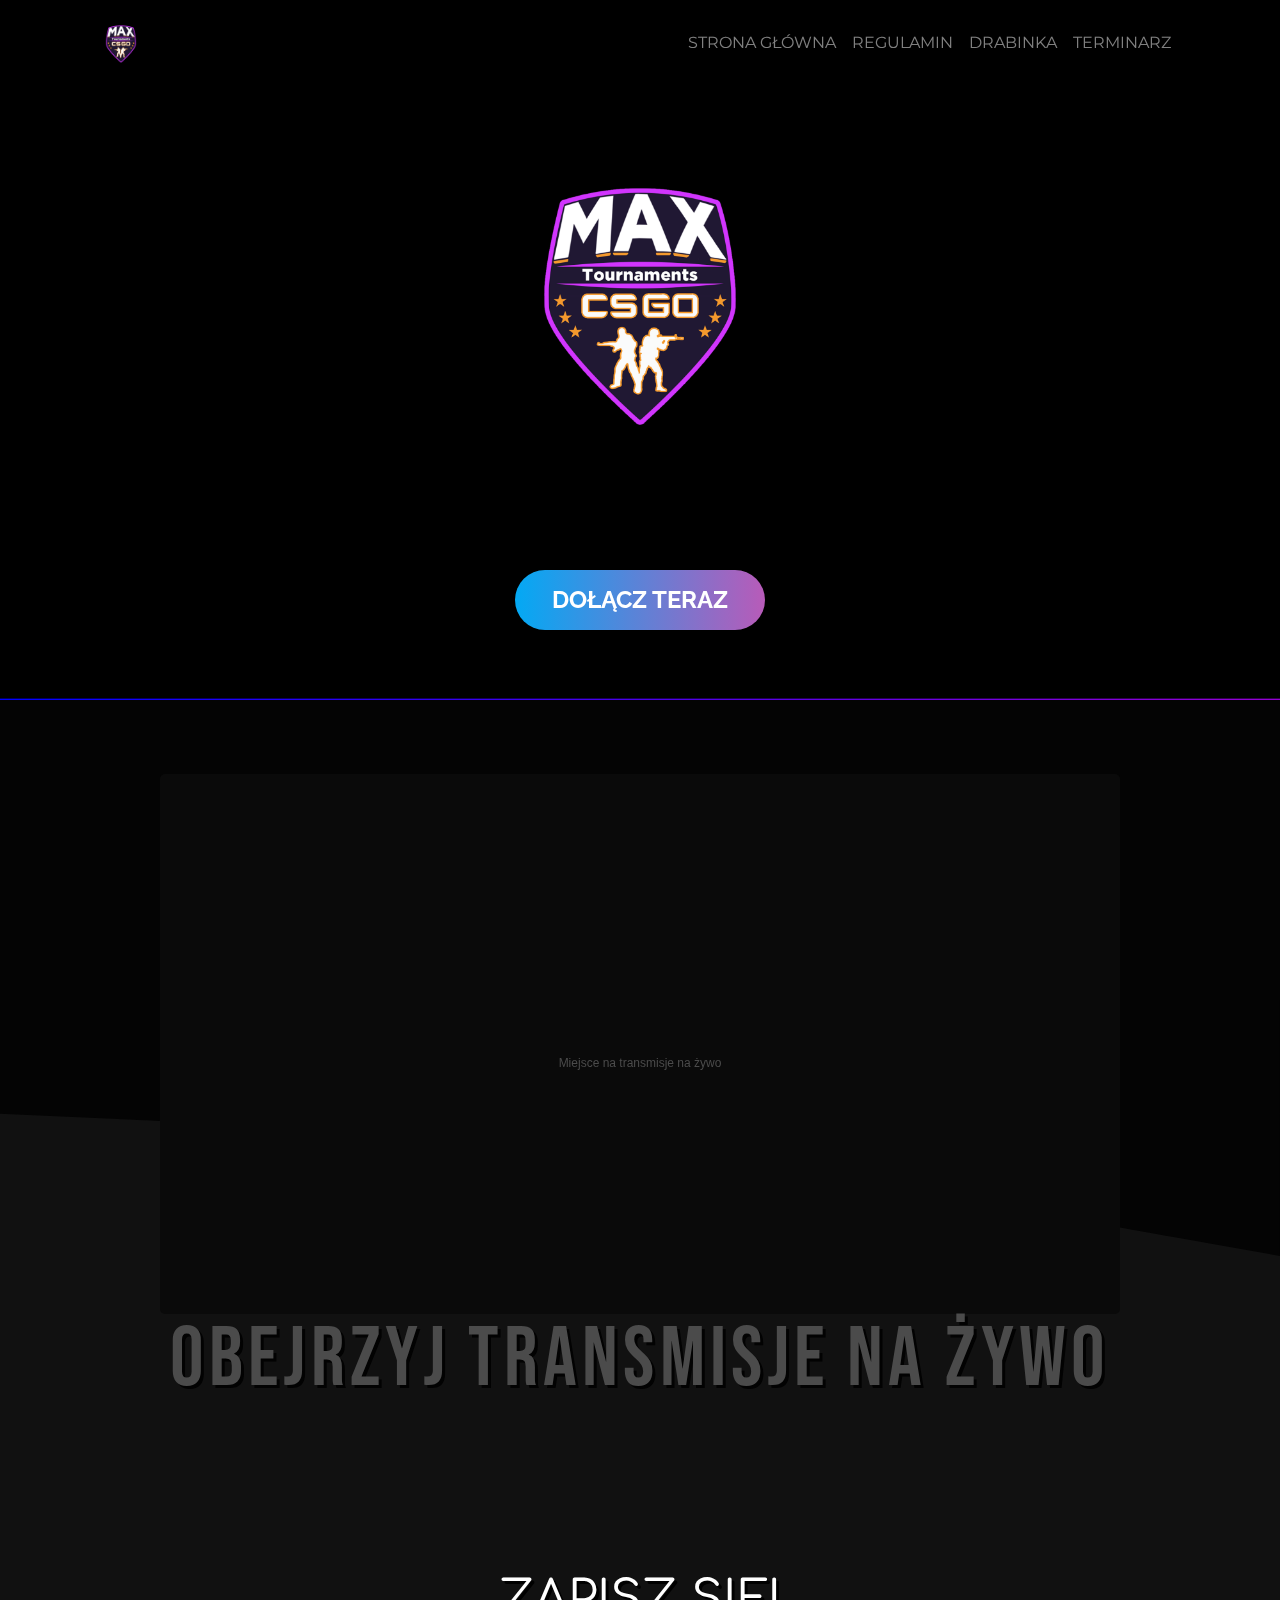
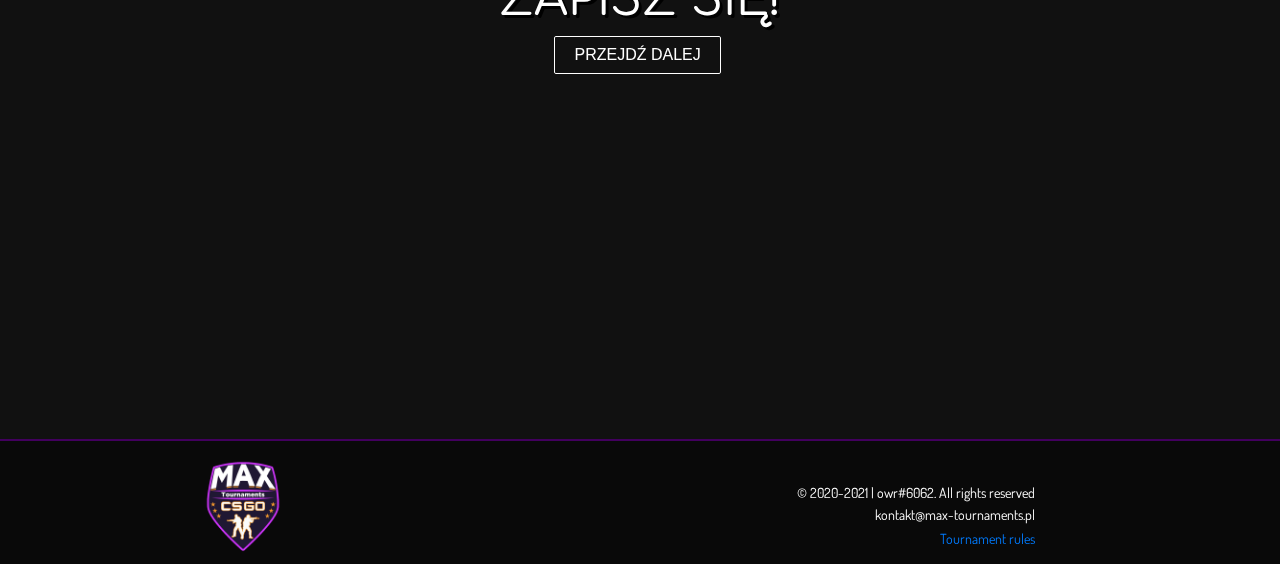
<file: index.html>
<!DOCTYPE html>
<html lang="en">
<head>
    <meta charset="UTF-8">
    <meta name="viewport" content="width=device-width, initial-scale=1.0">
    <link rel="stylesheet" type="text/css" href="main.css"/>
    <link rel="stylesheet" type="text/css" href="index.css"/>
    <link rel="stylesheet" type="text/css" href="tournaments.css"/>
    <link rel="preconnect" href="https://fonts.gstatic.com">
    <link rel="icon" href="img/logo.png" type="image/gif">
    <link rel="dns-prefetch" href="//fonts.googleapis.com">
    <link href="https://fonts.googleapis.com/css?family=Rubik:300,400,500" rel="stylesheet">

    <!-- FONTS -->
    <link rel="preconnect" href="https://fonts.gstatic.com">
    <link href="https://fonts.googleapis.com/css2?family=Raleway:wght@100&display=swap" rel="stylesheet">

    <!-- boostrap -->
    
    <link rel="stylesheet" href="https://maxcdn.bootstrapcdn.com/bootstrap/4.5.2/css/bootstrap.min.css">

    
    <script src="https://ajax.googleapis.com/ajax/libs/jquery/3.5.1/jquery.min.js"></script>
    <script src="https://cdnjs.cloudflare.com/ajax/libs/popper.js/1.16.0/umd/popper.min.js"></script>
    <script src="https://maxcdn.bootstrapcdn.com/bootstrap/4.5.2/js/bootstrap.min.js"></script>
    <script src="main.js" ></script>
    <!-- boostrap -->
    <title> Max-Tournaments | Strona główna </title>
</head> 
<body>
  <div class="nav-menu fixed-top" id="nav-menu">
    <div class="container">
      <div class="row">
        <div class="col-md-12">
          <nav class="navbar navbar-dark navbar-expand-lg">
          <a class="navbar-brand" href="/" id="logo-maxrp"><img src="img/logo-big.png" class="img-fluid" alt="logo" width="40px"></a> <button class="navbar-toggler" type="button" data-toggle="collapse" data-target="#navbar" aria-controls="navbar" aria-expanded="false" aria-label="Toggle navigation"> <span class="navbar-toggler-icon"></span> </button>
            <div class="collapse navbar-collapse" id="navbar">
            <ul class="navbar-nav ml-auto">
            <li class="nav-item"> <a class="nav-link" href="#home">STRONA GŁÓWNA<span class="sr-only">(current)</span></a> </li>
            <li class="nav-item"> <a class="nav-link" href="regulamin.html">REGULAMIN</a> </li>
            <li class="nav-item"> <a class="nav-link" href="img/team-ladder.png" target="_blank">DRABINKA</a> </li>
            <li class="nav-item"> <a class="nav-link" href="img/team-plan.png" target="_blank">TERMINARZ</a> </li>
            </ul>
            </div>
          </nav>
        </div>
      </div>
    </div>
  </div>


<!-- [JOIN DISCORD] BUTTON  -->
	<b class="discord-button" onclick="window.open('https://discord.gg/T7HRJd5wJM','_blank')" style="font-family: 'Raleway', sans-serif;">DOŁĄCZ TERAZ</b>

<!-- IMAGE BOX UNDER NAVBAR -->
  <!--<div class="bg-image1"></div>-->
  <div class="bg-video1">
    <video autoplay muted no-controls loop class="max-promoteVideo">
      <source src="img/maxrp-anim.mp4" type="video/mp4">
    </video>
  </div>
  <!--<div class="banner-under-nav"></div>-->
  <div class="przycmiony-banner"></div>


  <!-- MAX TOURNAMENTS LOGO -->
  <img src = "img/logo-big.png" class="maxrp-logo_before-stats"/>
 <!--
<center>
  <img src="img/background.jpg" class="bg-image"/>
</center>
-->

<!-- GRADIENT LINE UNDER HEADER -->
  <div class="line-under-header"></div>

<div class="glowna_livestream-behindLive"></div>
<div class="underBehindLive">
    <svg xmlns="http://www.w3.org/2000/svg" viewBox="0 0 1440 320">
        <path fill="rgb(4,4,4,1)" fill-opacity="1" d="M0,128L120,133.3C240,139,480,149,720,176C960,203,1200,245,1320,266.7L1440,288L1440,0L1320,0C1200,0,960,0,720,0C480,0,240,0,120,0L0,0Z"></path>
      </svg>
</div>
<div class="glowna_livestream" style="text-align:Center;">                                                                      <!-- [..]/embed/LINK KURWA?autoplay=1[..]-->
    
      <!--<iframe class="glowna_livestream-embed" width="960" height="540" src="https://www.youtube.com/embed/LINK?autoplay=1&mute=1&loop=1" loop frameborder="0" allow="accelerometer; autoplay; clipboard-write; encrypted-media; gyroscope; picture-in-picture"></iframe>
    --><div class="temp-forlive">Miejsce na transmisje na żywo</div>
    <a href="https://www.youtube.com/channel/UCItfhrUKsa4UTNkdv7XUjgQ" target="_blank" style="text-decoration:none;">
      <div class="glowna_livestream-title">obejrzyj transmisje na żywo</div>
    </a>
</div>

<!-- ADD YOUR TEAM BUTTON -->
<div class="box_addyourteam">
  <span class="title-addyourteam">ZAPISZ SIĘ!</span>
  <br/>
  <a href="#" class="btn-signteam">przejdź dalej</a>
</div>


<!-- FOOTER -->



  <div class="footer">

    <div class="footer-container">

      <div class="footer-boxLeft">

        <img src="img/logo-big.png"  class="footer-image"/>

      </div>



      <div class="footer-boxRight">

      <br/>

        <span class="footer-subtitle">&copy; 2020-2021 | owr#6062. All rights reserved</span><br/>

        <span class="footer-subtitle" style="float:right;user-select:text;">kontakt@max-tournaments.pl</span><br/>

        <span class="footer-subtitle"><a href="regulamin.html" style="float:right;">Tournament rules</a></span><br/>

      </div>

    </div>


</body>
</html>
</file>
<file: main.css>
@import url('https://fonts.googleapis.com/css2?family=Dosis:wght@300&display=swap');
@import url('https://fonts.googleapis.com/css2?family=Montserrat:wght@200&display=swap');
/* author: owr#6062 */
.nav-menu {
	background-color: #000000A2;
    width: 100%;
    padding: 10px 0px;
	font-family: 'Montserrat', sans-serif;
    user-select:none;

	
}
.img-fluid{
	pointer-events: none;
}
#nav-menu{
	transition-property:background-color, padding;
	transition-duration:0.5s;
}
.line-under-header{
	width: 100%;
	height:2px;
	background: rgb(133,129,47);
	background: linear-gradient(to right, blue 0%, darkviolet 100%, rgba(0,212,255,1) 100%);
	margin-top:698px;
}

/* SCROLLBAR ,*/
::-webkit-scrollbar {
    width: 12px;
}
::-webkit-scrollbar-track {
    -webkit-border-radius: 10px;
    border-radius: 10px;
}
::-webkit-scrollbar-thumb {
    -webkit-border-radius: 10px;
    border-radius: 10px;
    background: #7600a9;
}
::-webkit-scrollbar-thumb:window-inactive {
	background: #490069;
}
</file>
<file: index.css>
body{
    background-color: #111!important;
    background-repeat: no-repeat;
    background-position: 0px -380px;
    transition-property: background, background-position;
	transition-duration: 0.5s;
	
	user-select:none;
}
/* author: owr#6062 */
.discord-button-div{
	background-color:#fff;
	width:300px;
	height:75px;
	margin:auto;
	margin-top:300px;
}


/*
.bg-image{
	margin-top:65px;
	opacity:1;
	z-index:-1;
	width:100%;
}
*/

.maxrp-logo_before-stats{
	position:absolute;
	top:300px;
	left:50%;
	transform: translate(-50%, -50%);
	pointer-events: none;
	width:256px;
	transition-duration:0.5s;
}

.server-stats-div{
	width: 615px;
	height:155px;
	position:absolute;
    top: 470px;
    left: 50%;
	transform: translate(-50%, -50%);
	color:#fff;

	border-radius: 15px;

	padding: 5px;
	
	pointer-events: none;

	font-family: 'Raleway', sans-serif;
}

.server-stats_box{

	width:96px;
	height:150px;
	font-size:28px;
	float:left;
	margin-left:30px;
	text-align:center;
	
}

.server-stats_box:first-child{
	margin:0;
}
.stats_image{
	width:96px;
}

b.discord-button {
    position: absolute;
    transition: 0.5s;
    top: 600px;
    left: 50%;
    transform: translate(-50%, -50%);
    width: 250px;
    height: 60px;
    text-align: center;
    line-height: 60px;
    color: #fff;
    font-size: 24px;
    text-transform: uppercase;
    text-decoration: none;
    font-family: sans-serif;
    box-sizing: border-box;
    background: linear-gradient(90deg, #03a9f4, #f441a5, darkviolet, #03a9f4);
    background-size: 400%;
    border-radius: 30px;
	z-index: 1;
	user-select:none;
}
  
b.discord-button:hover {
    animation: animate 8s linear infinite;
    transition: 0.5s;
}
  
  @keyframes animate {
    0% {
      background-position: 0%;
    }
    100% {
      background-position: 400%;
    }
}
  
b.discord-button:before {
    transition: 0.5s;
    content: '';
    position: absolute;
    top: -5px;
    left: -5px;
    right: -5px;
    bottom: -5px;
    z-index: -1;
    background: linear-gradient(90deg, #03a9f4, #f441a5, darkviolet, #03a9f4);
    background-size: 400%;
    border-radius: 40px;
    opacity: 0;
    transition: 0.5s;
    
}
  
b.discord-button:hover:before {
    filter: blur(20px);
    opacity: 1;
    animation: animate 8s linear infinite;
    transition: 0.5s;
}

b.discord-button:hover{
	  cursor:pointer;
}
  

@media all and (max-width: 628px){
	.maxrp-logo_before-stats{
		width:200px;
		top:400px;
		
	}
	.server-stats-div{
		text-align:center;
		width:48px;
		font-size:18px;
		width:308px;
		height:310px;
		top:450px;
	}
	.stats_image{
		width:64px;
	}
	.server-stats_box{
		margin:0;
		margin-left:5px;
	}
	#stats_image3{
		margin-left:50px;
	}
	b.discord-button{
		width:200px;
		height:50px;
		line-height:50px;
		font-size:18px;
	}
}

.container-under-header{
	width:95%;
	min-height:1000px;
	margin:auto;
	margin-top:150px;
}

.content-in{
	width:100%;
	height:450px;
	margin:auto;
	margin-top:50px;
	padding:5px;
	font-family: 'Raleway', sans-serif;
}.content-in:first-child{margin:auto;}

.under-header_pictures{
	width:100%;
	height:100%;
	pointer-events: none;
}


.content-in_left{
	width: 800px;
	height:100%;
	float:left;
	-webkit-box-shadow: 0px 0px 48px 8px rgba(0,0,0,0.8);
	-moz-box-shadow: 0px 0px 48px 8px rgba(0,0,0,0.8);
	box-shadow: 0px 0px 48px 8px rgba(0,0,0,0.8);
}

.content-in_right{
	width:500px;
	max-width:975px;
	height:100%;
	margin-left:25px;
	padding:50px;
	float:left;
	color:#444;
	
}

.content-in_left2{
	width:500px;
	max-width:975px;
	height:100%;
	margin-right:25px;
	padding:50px;
	float:left;
	color:#444;
	text-align:right;
	float:right;
}

.content-in_right2{
	width: 800px;
	height:100%;
	float:right;
	
	-webkit-box-shadow: 0px 0px 48px 8px rgba(0,0,0,0.8);
	-moz-box-shadow: 0px 0px 48px 8px rgba(0,0,0,0.8);
	box-shadow: 0px 0px 48px 8px rgba(0,0,0,0.8);
}

.content-pictures_span-top-header{
	text-transform: uppercase;
	font-weight:bolder;
	color:darkviolet;
	margin-top:110px;
	
}
.content-pictures_span-header{
	text-transform: uppercase;
	font-size:28px;
	color:white;
	font-weight:bolder;

}
.content-pictures_span-content{
	color:#999;
}

@media all and (max-width: 1919px){
	.under-header_pictures{
		-webkit-box-shadow: 0px 0px 48px 8px rgba(0,0,0,0.8);
		-moz-box-shadow: 0px 0px 48px 8px rgba(0,0,0,0.8);
		box-shadow: 0px 0px 48px 8px rgba(0,0,0,0.8);
	}
	.content-in{
		width:1000px;
		height:300px;
	}
	.content-in_left{
		width:550px;
		height:100%;
		-webkit-box-shadow: none;
		-moz-box-shadow: none;
		box-shadow: none;
		
	}
	.content-in_right{
		width:400px;
		height:100%;
		padding:none;
		padding:15px;
		margin-left:15px;
	}
	.content-in_left2{
		width:400px;
		height:100%;
		padding:none;
		padding:15px;
		margin-right:15px;
		
	}
	.content-in_right2{
		width:550px;
		height:100%;
		-webkit-box-shadow: none;
		-moz-box-shadow: none;
		box-shadow: none;
	}
	.content-pictures_span-top-header{
		margin:0;
		margin-top:75px;
	}
}

@media all and (max-width: 1024px){
	.container-under-header{
		width:80%;
		min-height:1000px;
		margin:auto;
		margin-top:150px;
		padding:0;
	}

	.under-header_pictures{
		-webkit-box-shadow: 0px 0px 48px 8px rgba(0,0,0,0.8);
		-moz-box-shadow: 0px 0px 48px 8px rgba(0,0,0,0.8);
		box-shadow: 0px 0px 48px 8px rgba(0,0,0,0.8);
	}
	.content-in{
		max-width:500px;
		width:auto;
		min-height:400px;
		margin:auto;
		margin-top:100px;
	}
	.content-in_left{
		text-align:center;
		max-width:500px;
		width:auto;
		max-height:250px;
		height:auto;
		-webkit-box-shadow: none;
		-moz-box-shadow: none;
		box-shadow: none;
		
	}
	.content-in_right{
		text-align:center;
		max-width:500px;
		width:auto;
		max-height:145px;
		height:auto;
		padding:none;
		margin:auto;
		margin-top:25px;
		
	}
	.content-in_right2{
		text-align:center;
		max-width:500px;
		width:auto;
		max-height:250px;
		height:auto;
		-webkit-box-shadow: none;
		-moz-box-shadow: none;
		box-shadow: none;
	}
	.content-in_left2{
		text-align:center;
		max-width:500px;
		width:auto;
		max-height:145px;
		height:auto;
		padding:none;
		margin:auto;
		float:right;
		margin-top:25px;
	}
	#content-in_num3{
		margin-top:150px;
	}
	.content-pictures_span-top-header{
		margin:0;
		margin-top:5px;
	}
}
@media all and (max-width:450px){
	#content-in_num3{
		margin-top:50px;
	}
   .content-in{
	   height:500px;
	   margin-top:0;
   }
}

.footer{
	margin-top:150px;
}
</file>
<file: tournaments.css>
@import url('https://fonts.googleapis.com/css2?family=Bebas+Neue&display=swap');
@import url('https://fonts.googleapis.com/css2?family=Comfortaa:wght@300&display=swap');
/* author: owr#6062 */
.glowna_livestream-behindLive{
    width:100%;
    height: 300px;
    background-color:rgb(4,4,4,1);
    z-index:-5;
    position:relative;
    top:0;
}
.underBehindLive{
    position:relative;
    top:0;
    z-index:-5;
}

.glowna_livestream{
    width:960px;
    height:540px;
    margin:auto;
    margin-top:15px;
    padding:5px;
    background-color:rgb(10,10,10,1);
    border-radius:5px;
    position:relative;
    top:-650px;
}

.glowna_livestream-embed{
    width:100%;
    height:100%;
}

.glowna_livestream-title{
    font-size:84px;
    color:rgb(75,75,75,1);
    font-family: 'Bebas Neue', cursive!important;
    letter-spacing:5.1px;
    text-shadow: 3px 3px rgb(2,2,2,1);
}

.box_addyourteam{
    text-align:center;
    width:350px;
    height:150px;
    padding: 25px;
    position: relative;
    left:50%;
    top:-300px;
    transform: translateX(-50%);
}

.title-addyourteam{
    font-size:48px;
    color:white;
    font-family: 'Comfortaa', cursive;
    text-shadow: 3px 3px #000000;
}

.btn-signteam{
    display:inline-block;
    padding:0.35em 1.2em;
    border:0.1em solid #FFFFFF;
    margin:0 0.3em 0.3em 0;
    border-radius:0.12em;
    box-sizing: border-box;
    text-decoration:none;
    font-family:'Roboto',sans-serif;
    font-weight:300;
    color:#FFFFFF;
    text-align:center;
    transition: all 0.2s;
    text-transform:uppercase;
}.btn-signteam:hover{
    color:#000000;
    background-color:#FFFFFF;
    text-decoration:none;
}

.banner-under-nav{
	width:100%;
	height: 1000px;
	position:absolute;
	top:-301px;
	background-image: url('img/background.jpg');
	filter:blur(5px);
	z-index:-10;
}
.przycmiony-banner{
	width:100%;
	height: 699px;
	background-color:#000000A2;
	position:absolute;
	top:0;
}

/* MAX TOURNAMENTS PROMOTE VIDEO */

.max-promoteVideo{
    position:absolute;
    top:-381px;
}

.bg-video1{
    position: absolute;
    z-index: -10;
    top: 0px;
    left: 0px;
    bottom: 0px;
    right: 0px;
    overflow: hidden;
    background-size: cover;
    background-repeat: no-repeat;
    background-position: 50% 50%;
    background-image: none;
}

.bg-video1 > video{
    margin: auto;
    position: absolute;
    z-index: -1;
    top: 250px;
    left: 50%;
    transform: translate(-50%, -50%);
    visibility: visible;
    width: 1920px;
    height: auto;
    filter:blur(5px);
}

.temp-forlive{
    font-size:12px;
    color:rgb(75,75,75,1);
    text-decoration:none;
    margin-top:50px;
    padding:225px 0px;
}

/* FOOTER */
.footer{
	margin-top:50px;
	width:100%;
	height:125px;
	padding: 15px 0px;

	color:#fff;
	/*background-color:#9400d3;*/
	background-color:rgb(2,2,2,0.5);
	border-top: 2px solid #42005e;

	font-family: 'Dosis', sans-serif;
}

.footer-container{
	width:auto;
	max-width:890px;
	height:100%;
	margin-left:25px;
	margin:auto;
}

.footer-boxLeft{
	float:left;
}
.footer-boxRight{
	float:right;
	margin-right:50px;
}

.footer-image{
	width:96px;
	float: left;
}

.footer-subtitle{
	font-size:14px;
}

/* RESPONSIVITY */


@media all and (max-width:1600px){
    .glowna_livestream{
        width:960px;
        height:540px;
        margin:auto;
        margin-top:15px;
        padding:5px;
        background-color:rgb(10,10,10,1);
        border-radius:5px;
        position:relative;
        top:-525px;
    }
}

@media all and (max-width:1024px){
    .glowna_livestream{
        width:640px;
        height:360px;
        margin:auto;
        margin-top:15px;
        padding:5px;
        background-color:rgb(10,10,10,1);
        border-radius:5px;
        position:relative;
        top:-450px;
    }
    .glowna_livestream-title{
        font-size:51px;
        color:rgb(75,75,75,1);
        font-family: 'Bebas Neue', cursive!important;
        letter-spacing:5.1px;
        text-shadow: 3px 3px rgb(2,2,2,1);
    }

/*TEMP*/
    .temp-forlive{
        font-size:12px;
        color:rgb(75,75,75,1);
        text-decoration:none;
        margin-top:45px;
        padding:140px 0px;
    }
}

@media all and (max-width: 650px){
    .glowna_livestream{
        width:480px;
        height:270px;
        margin:auto;
        margin-top:15px;
        padding:5px;
        background-color:rgb(10,10,10,1);
        border-radius:5px;
        position:relative;
        top:-400px;
    }
    .glowna_livestream-title{
        font-size:34.5px;
        color:rgb(75,75,75,1);
        font-family: 'Bebas Neue', cursive!important;
        letter-spacing:5.1px;
        text-shadow: 3px 3px rgb(2,2,2,1);
    }
    .box_addyourteam{
        top:-250px;
    }

    /*TEMP*/
    .temp-forlive{
        font-size:12px;
        color:rgb(75,75,75,1);
        text-decoration:none;
        margin-top:15px;
        padding:115px 0px;
    }
	.footer-subtitle{
		font-size:10px;
	}
}

@media all and (max-width: 480px){
    .title-addyourteam{
        width:280px;
        font-size:24px;
    }
    .glowna_livestream{
        width:360px;
        height:200px;
        margin:auto;
        margin-top:15px;
        padding:5px;
        background-color:rgb(10,10,10,1);
        border-radius:5px;
        position:relative;
        top:-350px;
    }
    .glowna_livestream-title{
        font-size:22px;
        color:rgb(75,75,75,1);
        font-family: 'Bebas Neue', cursive!important;
        letter-spacing:5.1px;
        text-shadow: 3px 3px rgb(2,2,2,1);
    }
    .box_addyourteam{
        top:-200px;
    }

        /*TEMP*/
        .temp-forlive{
            font-size:12px;
            color:rgb(75,75,75,1);
            text-decoration:none;
            margin-top:5px;
            padding:85px 0px;
        }
}
@media all and (max-width: 320px){
    .title-addyourteam{
        width:280px;
        font-size:24px;
    }
    .glowna_livestream{
        width:280px;
        height:150px;
        margin:auto;
        margin-top:15px;
        padding:5px;
        background-color:rgb(10,10,10,1);
        border-radius:5px;
        position:relative;
        top:-350px;
    }
    .glowna_livestream-title{
        font-size:24.6px;
        color:rgb(75,75,75,1);
        font-family: 'Bebas Neue', cursive!important;
        letter-spacing:5.1px;
        text-shadow: 3px 3px rgb(2,2,2,1);
    }
    .box_addyourteam{
        top:-200px;
        width:200px;
    }

        /*TEMP*/
        .temp-forlive{
            font-size:12px;
            color:rgb(75,75,75,1);
            text-decoration:none;
            margin-top:0;
            padding:65px 0px;
        }
}
</file>
